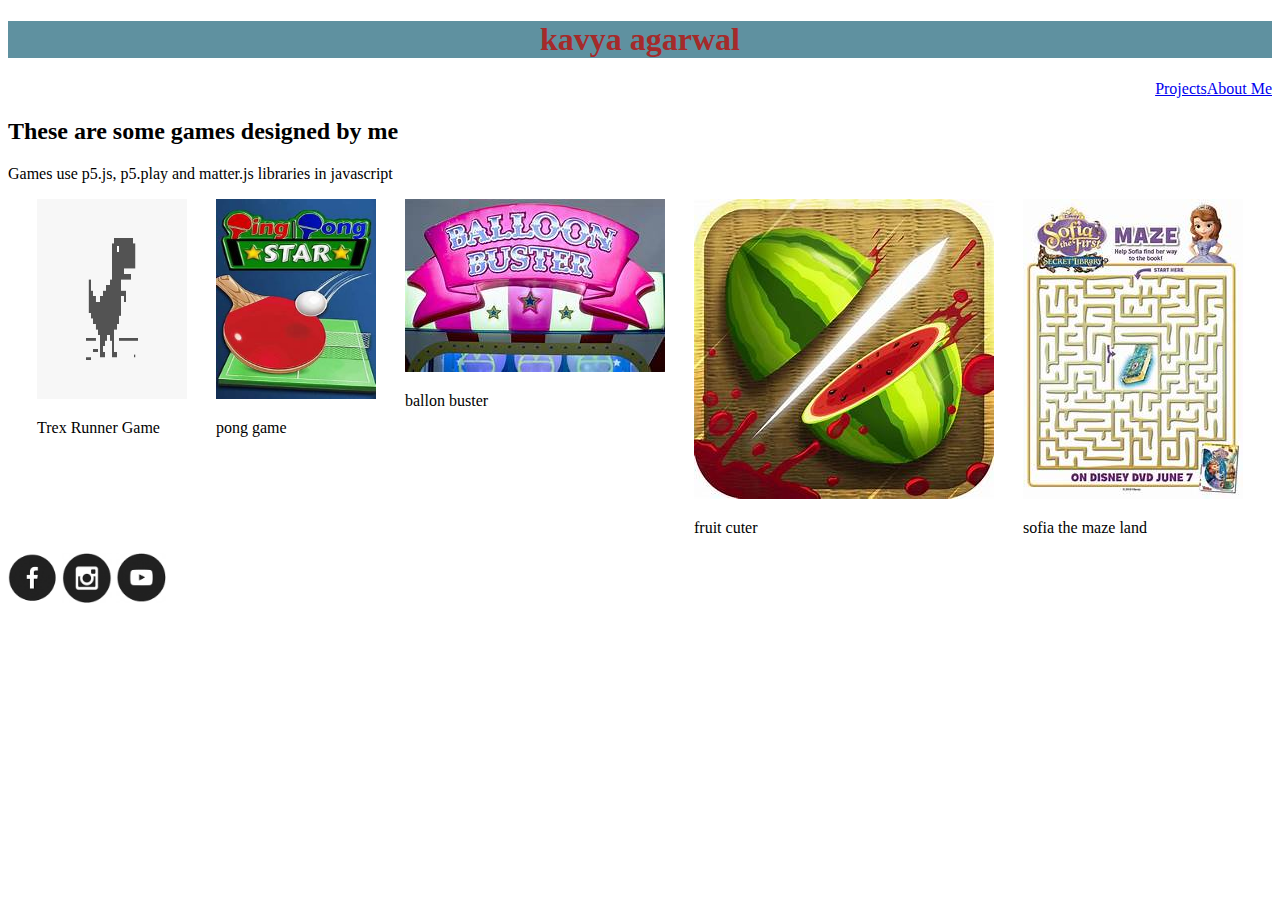
<file: index.html>
<!DOCTYPE HTML>
<html>
    <head>
        
        <title>My Portfolio page</title>
        <link rel = "stylesheet"
              type = "text/css"
              href = "style.css" />

    </head>

    <body>
        <div class="header">
        <h1>kavya agarwal</h1>
    </div>

         <div class="feather">
        <a href="index.html">Projects</a>
        <a href="aboutme.html">About Me</a>
    </div>
        <h2>These are some games designed by me</h2>
        <p>Games use p5.js, p5.play and matter.js libraries in javascript</p>

        <div class = "grid">
            <div class="item">
        <a href = "https://editor.p5js.org/whitehatjr/present/ePJrHCACM"><img src="trex.png"width=150 height=200/></a>
        <p>Trex Runner Game</p>
    </div>
         
    <div class = "item">
        <a href ="https://studio.code.org/projects/gamelab/KZBLA8ywQ3PLw-x485FEqh3NZVuvUNILDaHxKfAG0J0"><img src="pong.png"width=160 height=200/></a>
        <p>pong game</p>
    </div>

    <div class="item">
        <a href = "https://studio.code.org/projects/gamelab/aARZL-akzJ2mZoOTt5NEXfwpt5rhhmrxHx0VDFySw4A"><img src="th.jpg"/></a>
        <p>ballon buster </p>
    </div>

    <div class="item">
        <a href = "https://studio.code.org/projects/gamelab/CcfFWUkWkFKsVVCvxQF18m8fUoJJkN2wiUxKZRPCS1M"><img src="th (1).jpg"/></a>
        <p>fruit cuter</p>
    </div>

    <div class="item">
        <a href = "https://studio.code.org/projects/gamelab/x1wyrtKOOQtgH6Zz9-dNYc5T_yLPRZAo64Tl8BYsPJM"><img src="th (2).jpg"/></a>
        <p>sofia the maze land</p>
    </div>
    </div>
        <a href="#"><img src="fb.png" width=50 height=50/></a>
        <a href="#"><img src="insta.png" width=50 height=50/></a>
        <a href="#"><img src="youtube.png" width=50 height=50/></a>
    
    </body>
</html>
</file>
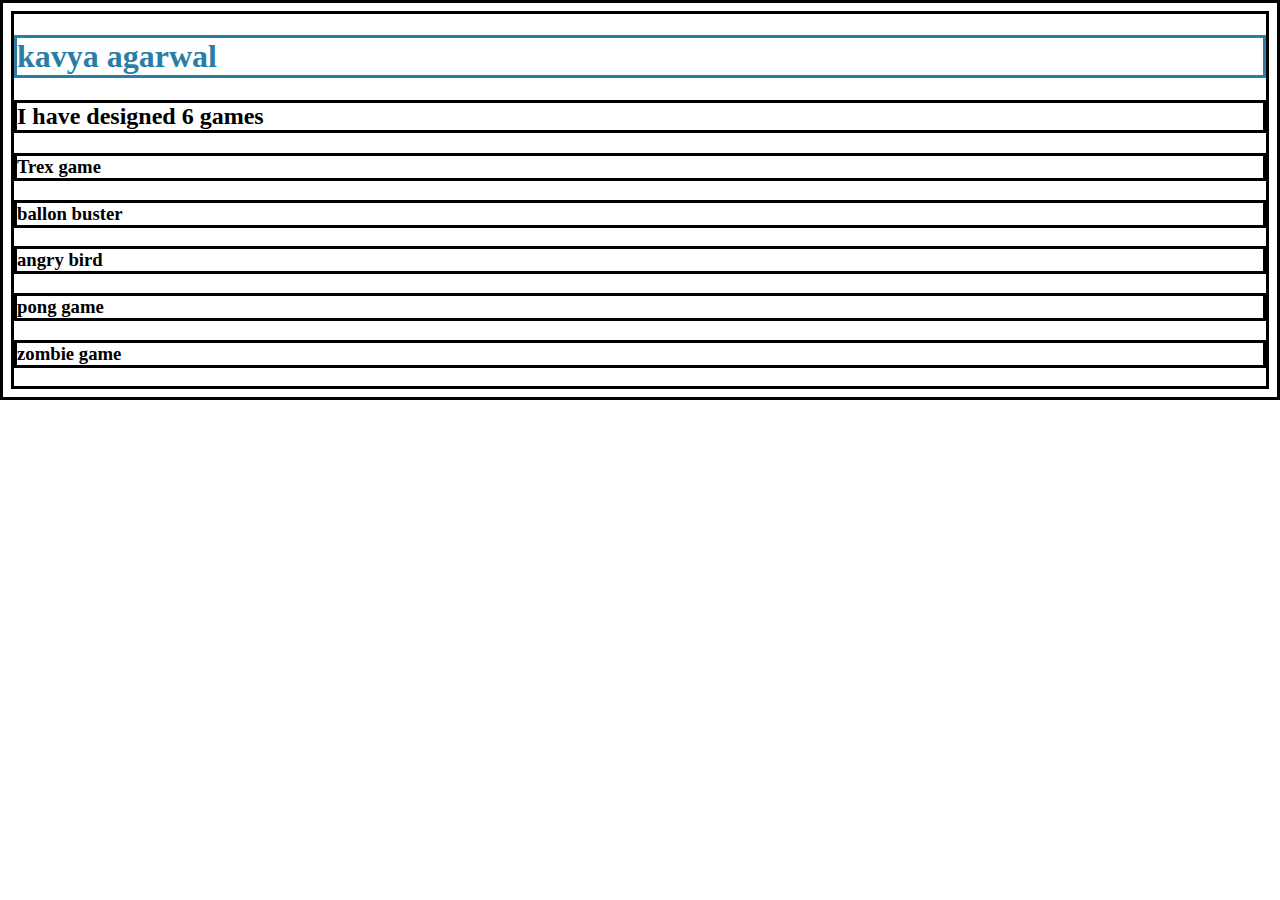
<file: aboutme.html>
<!DOCTYPE HTML>
<html> 
<head> 
    <style>
        h1 {
            color: rgb(42, 126, 165);
        }

        * {
            border: solid;
        }
    </style>



</head>
<body>
    <h1>kavya agarwal</h1>

    <h2>I have designed 6 games</h2>
    <h3>Trex game</h3>
    <h3>ballon buster </h3>
    <h3>angry bird</h3>
    <h3>pong game</h3>
    <h3>zombie game</h3>


</body>
</html>
</file>
<file: style.css>
h1 {
    color: rgb(165, 42, 42);
}

/** {
    border: solid;
}*/

.header{
    background-color: rgb(95, 145, 160);
    text-align: center;

}

.feather{
    display: flex;
    justify-content: flex-end;
}

.grid{
    display: flex;
    flex-wrap: wrap;
    justify-content: space-evenly;
}
</file>
